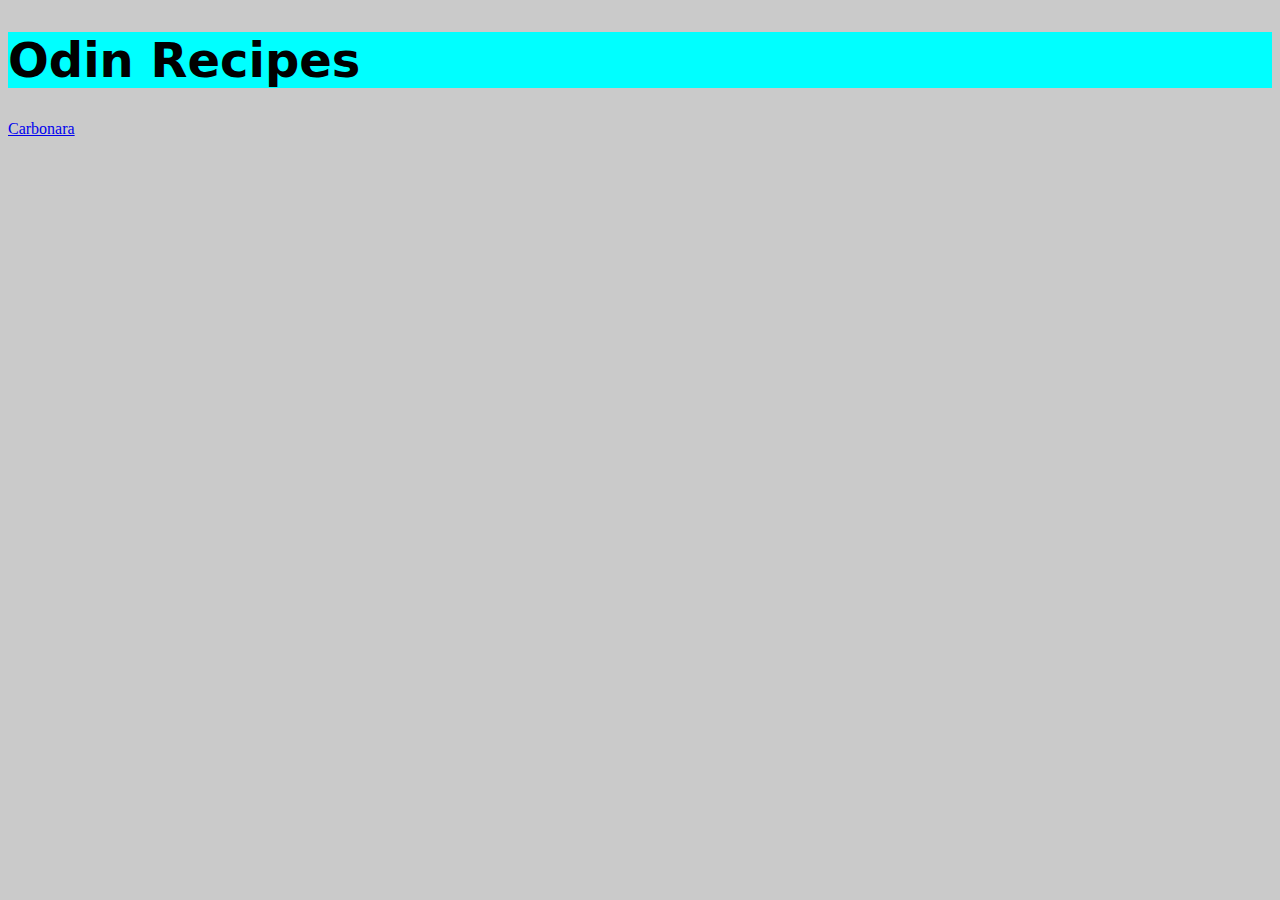
<file: index.html>
<!DOCTYPE html>
<html lang="en">
  <head>
    <meta charset="UTF-8" />
    <meta name="viewport" content="width=device-width, initial-scale=1.0" />
    <link rel="stylesheet" href="style.css" />
    <title>Document</title>
  </head>
  <body>
    <h1>Odin Recipes</h1>
    <a href="recipes/carbonara.html">Carbonara</a>
  </body>
</html>
</file>
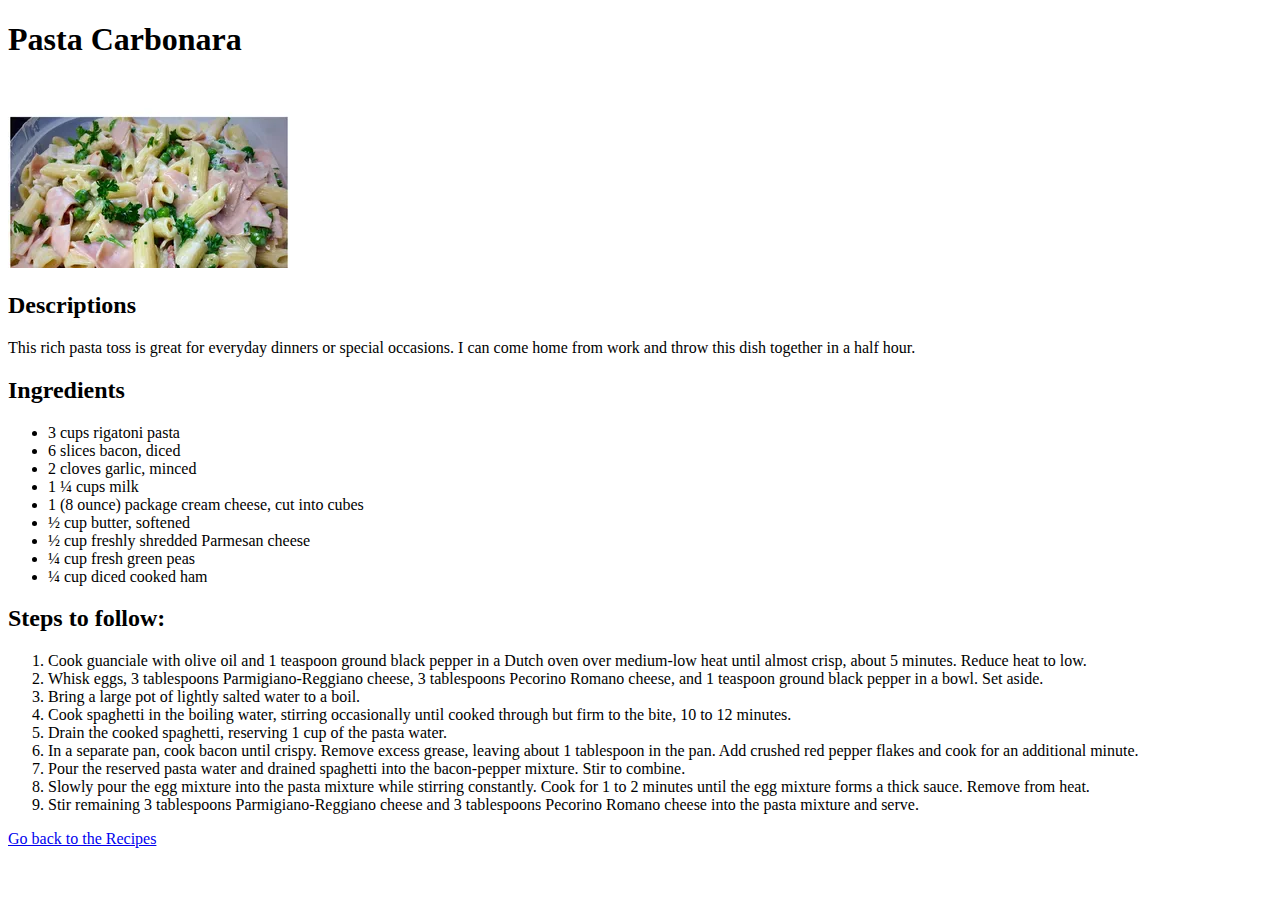
<file: recipes/carbonara.html>
<!DOCTYPE html>
<html lang="en">
  <head>
    <meta charset="UTF-8" />
    <meta name="viewport" content="width=device-width, initial-scale=1.0" />
    <title>Document</title>
  </head>
  <body>
    <h1>Pasta Carbonara</h1>
    <img src="/imgs/carbonara.jpg" alt="" />
    <h2>Descriptions</h2>
    <p>
      This rich pasta toss is great for everyday dinners or special occasions. I
      can come home from work and throw this dish together in a half hour.
    </p>

    <h2>Ingredients</h2>
    <ul>
      <li>3 cups rigatoni pasta</li>
      <li>6 slices bacon, diced</li>
      <li>2 cloves garlic, minced</li>
      <li>1 ¼ cups milk</li>
      <li>1 (8 ounce) package cream cheese, cut into cubes</li>
      <li>½ cup butter, softened</li>
      <li>½ cup freshly shredded Parmesan cheese</li>
      <li>¼ cup fresh green peas</li>
      <li>¼ cup diced cooked ham</li>
    </ul>

    <h2>Steps to follow:</h2>
    <ol>
      <li>
        Cook guanciale with olive oil and 1 teaspoon ground black pepper in a
        Dutch oven over medium-low heat until almost crisp, about 5 minutes.
        Reduce heat to low.
      </li>
      <li>
        Whisk eggs, 3 tablespoons Parmigiano-Reggiano cheese, 3 tablespoons
        Pecorino Romano cheese, and 1 teaspoon ground black pepper in a bowl.
        Set aside.
      </li>
      <li>Bring a large pot of lightly salted water to a boil.</li>
      <li>
        Cook spaghetti in the boiling water, stirring occasionally until cooked
        through but firm to the bite, 10 to 12 minutes.
      </li>
      <li>Drain the cooked spaghetti, reserving 1 cup of the pasta water.</li>
      <li>
        In a separate pan, cook bacon until crispy. Remove excess grease,
        leaving about 1 tablespoon in the pan. Add crushed red pepper flakes and
        cook for an additional minute.
      </li>
      <li>
        Pour the reserved pasta water and drained spaghetti into the
        bacon-pepper mixture. Stir to combine.
      </li>
      <li>
        Slowly pour the egg mixture into the pasta mixture while stirring
        constantly. Cook for 1 to 2 minutes until the egg mixture forms a thick
        sauce. Remove from heat.
      </li>
      <li>
        Stir remaining 3 tablespoons Parmigiano-Reggiano cheese and 3
        tablespoons Pecorino Romano cheese into the pasta mixture and serve.
      </li>
    </ol>

    <a href="/index.html">Go back to the Recipes</a>
  </body>
</html>
</file>
<file: style.css>
body {
  background-color: rgb(202, 202, 202);
}
h1 {
  background-color: aqua;
  font-family: system-ui, -apple-system, BlinkMacSystemFont, 'Segoe UI', Roboto,
    Oxygen, Ubuntu, Cantarell, 'Open Sans', 'Helvetica Neue', sans-serif;
  font-size: 3rem;
}
</file>
